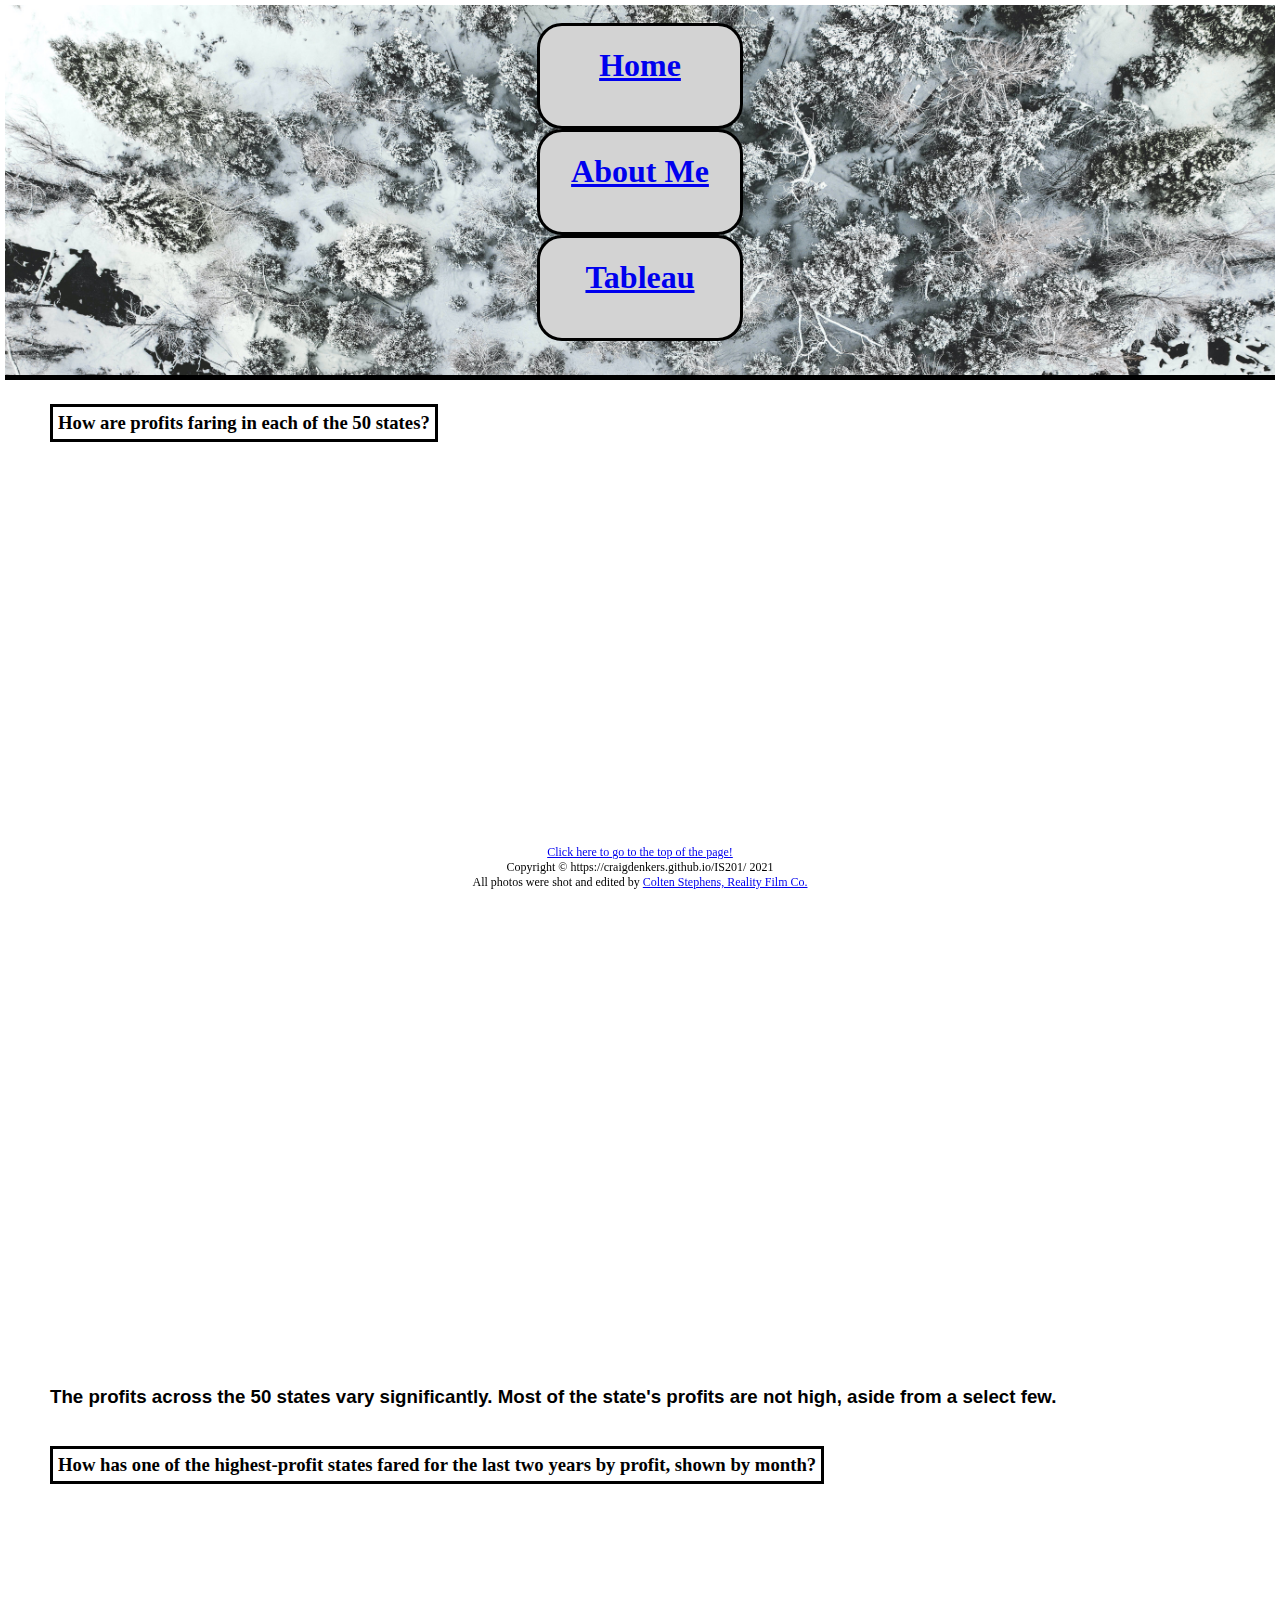
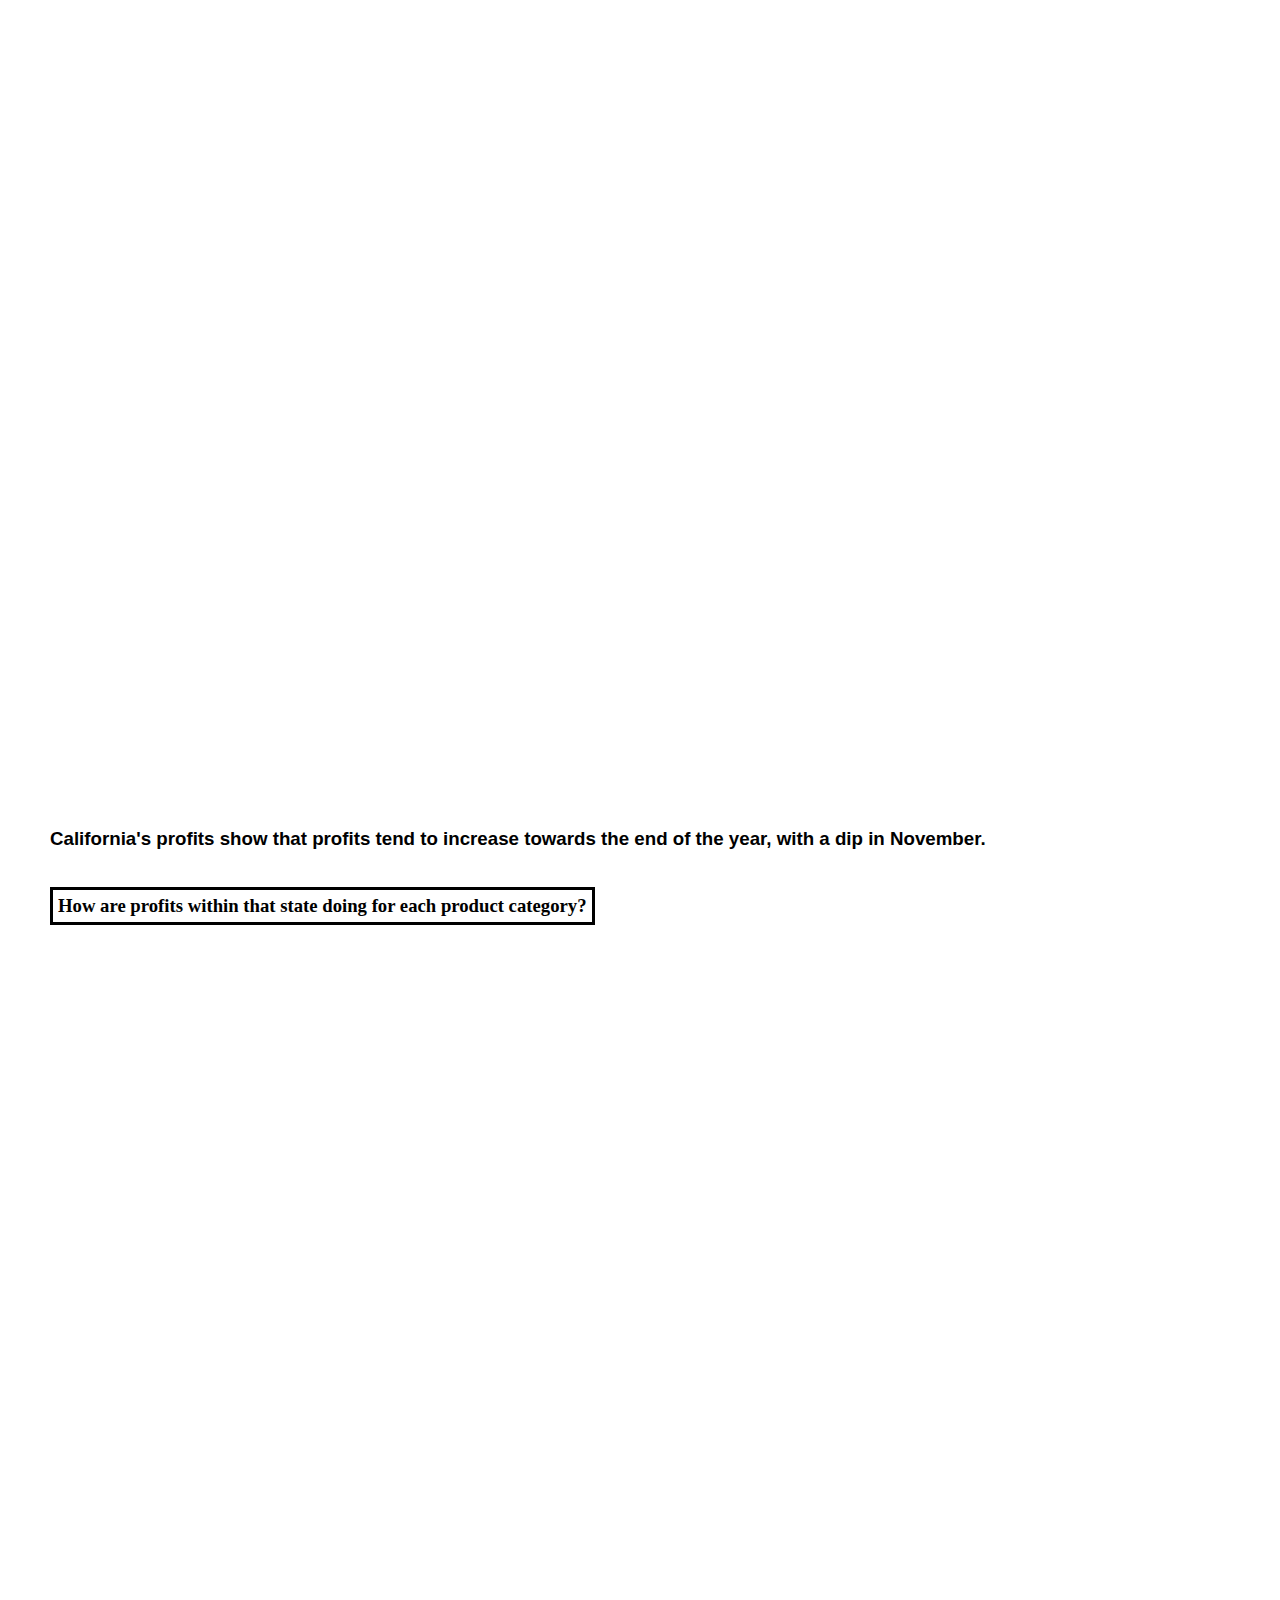
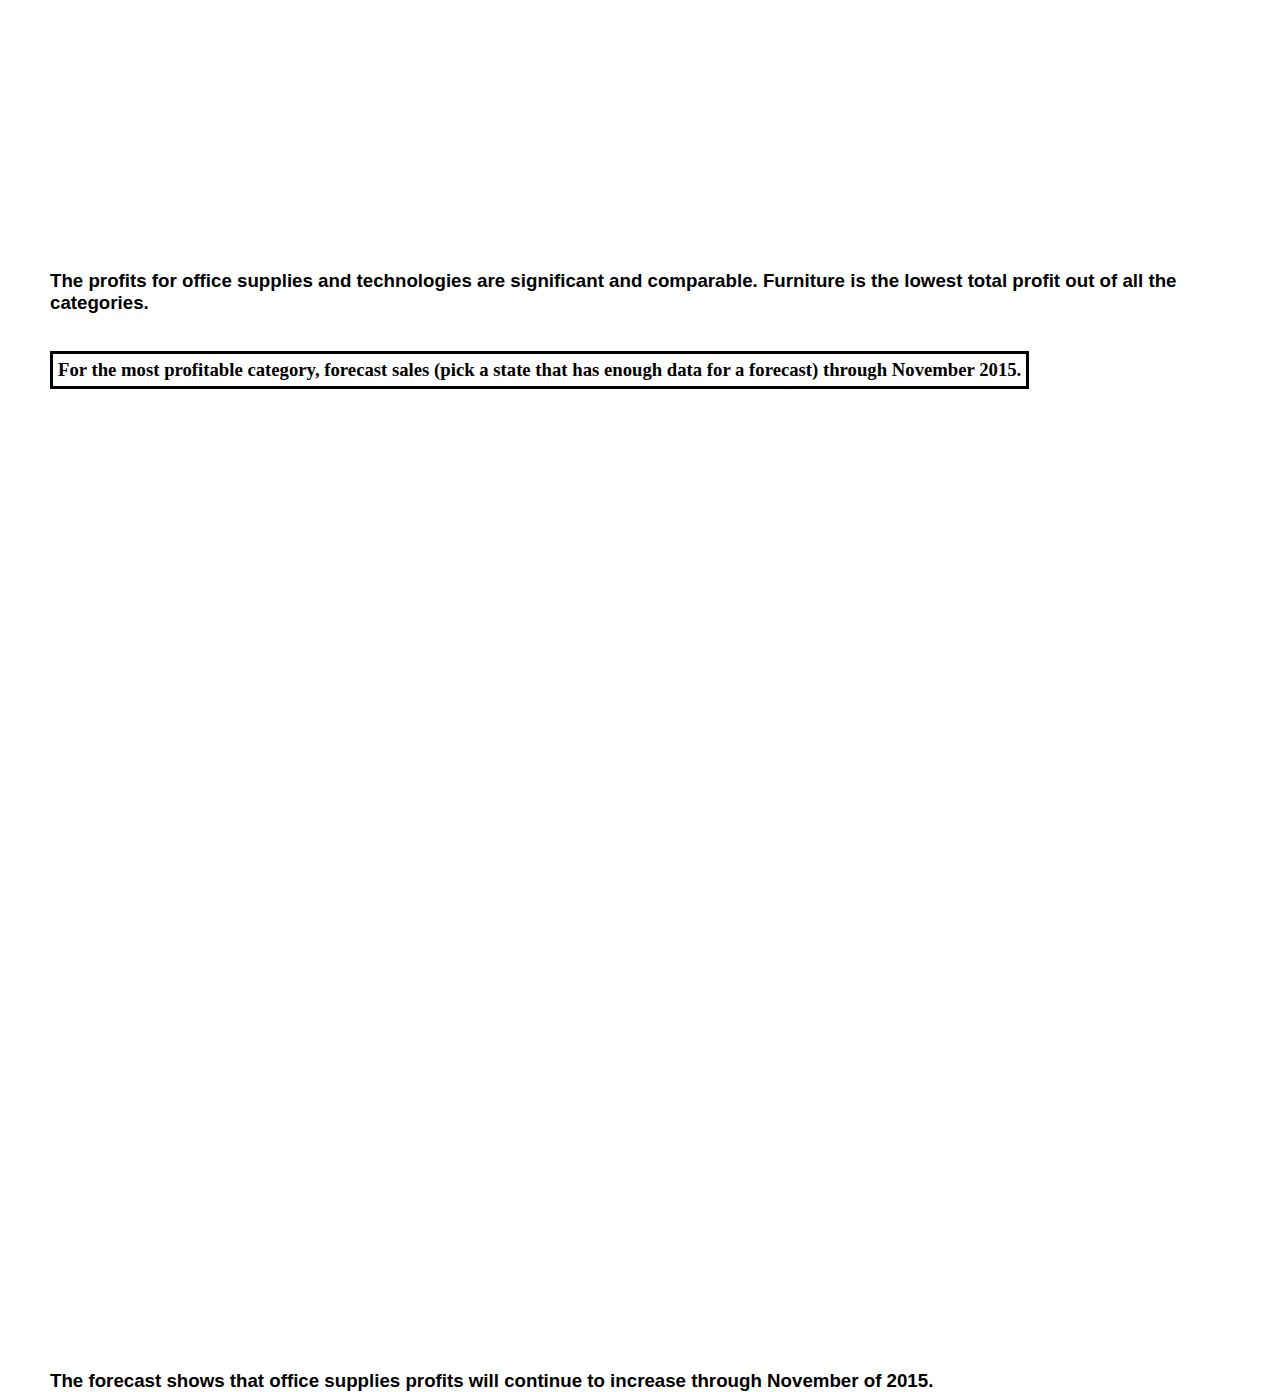
<file: html/tableau.html>
<!--Craig Denkers 12/17/21-->
<!DOCTYPE html>
<html>
    <head>
        <title>Tableau</title>
        <link href="../styles/bootstyles.css" rel="stylesheet" type="text/css">
    </head>
    <body>
        <div class="common header" id="top">
            <br>
            <div class="homebutton">
                <h1><a href="../index.html">Home</a></h1>
            </div>
            <div class="aboutmebutton">
                <h1><a href="aboutme.html">About Me</a></h1>
            </div>
            <div class="tableaubutton">
                <h1><a href="tableau.html">Tableau</a></h1>
            </div>
        </div>
        <br>
        <div class="common mainbody">
            <h3 class="questions">How are profits faring in each of the 50 states?</h3> 
            <div class='tableauPlaceholder' id='viz1639735661712' style='position: static'><object class='tableauViz'  style='display:inline-block;'><param name='host_url' value='https%3A%2F%2Fpublic.tableau.com%2F' /> <param name='embed_code_version' value='3' /> <param name='site_root' value='' /><param name='name' value='TableauWebsite_16397354428590&#47;Sheet1' /><param name='tabs' value='yes' /><param name='toolbar' value='yes' /><param name='animate_transition' value='yes' /><param name='display_static_image' value='yes' /><param name='display_spinner' value='yes' /><param name='display_overlay' value='yes' /><param name='display_count' value='yes' /><param name='language' value='en-US' /></object></div>                <script type='text/javascript'>                    var divElement = document.getElementById('viz1639735661712');                    var vizElement = divElement.getElementsByTagName('object')[0];                    vizElement.style.width='100%';vizElement.style.height=(divElement.offsetWidth*0.75)+'px';                    var scriptElement = document.createElement('script');                    scriptElement.src = 'https://public.tableau.com/javascripts/api/viz_v1.js';                    vizElement.parentNode.insertBefore(scriptElement, vizElement);                </script><br>
            <h3>The profits across the 50 states vary significantly. Most of the state's profits are not high, aside from a select few.</h3>
            <h3 class="questions">How has one of the highest-profit states fared for the last two years by profit, shown by month?</h3>
            <div class='tableauPlaceholder' id='viz1639735693648' style='position: static'><noscript><a href='#'><img alt=' ' src='MY&#47;MY33FXGBH&#47;1_rss.png' style='border: none' /></a></noscript><object class='tableauViz'  style='display:inline-block;'><param name='host_url' value='https%3A%2F%2Fpublic.tableau.com%2F' /> <param name='embed_code_version' value='3' /> <param name='path' value='shared&#47;MY33FXGBH' /> <param name='toolbar' value='yes' /><param name='static_image' value='MY&#47;MY33FXGBH&#47;1.png' /> <param name='animate_transition' value='yes' /><param name='display_static_image' value='yes' /><param name='display_spinner' value='yes' /><param name='display_overlay' value='yes' /><param name='display_count' value='yes' /><param name='language' value='en-US' /></object></div>                <script type='text/javascript'>                    var divElement = document.getElementById('viz1639735693648');                    var vizElement = divElement.getElementsByTagName('object')[0];                    vizElement.style.width='100%';vizElement.style.height=(divElement.offsetWidth*0.75)+'px';                    var scriptElement = document.createElement('script');                    scriptElement.src = 'https://public.tableau.com/javascripts/api/viz_v1.js';                    vizElement.parentNode.insertBefore(scriptElement, vizElement);                </script><br>
            <h3>California's profits show that profits tend to increase towards the end of the year, with a dip in November.</h3>
            <h3 class="questions">How are profits within that state doing for each product category?</h3>
            <div class='tableauPlaceholder' id='viz1639735711705' style='position: static'><noscript><a href='#'><img alt=' ' src='CD&#47;CDDYWZ5MK&#47;1_rss.png' style='border: none' /></a></noscript><object class='tableauViz'  style='display:inline-block;'><param name='host_url' value='https%3A%2F%2Fpublic.tableau.com%2F' /> <param name='embed_code_version' value='3' /> <param name='path' value='shared&#47;CDDYWZ5MK' /> <param name='toolbar' value='yes' /><param name='static_image' value='CD&#47;CDDYWZ5MK&#47;1.png' /> <param name='animate_transition' value='yes' /><param name='display_static_image' value='yes' /><param name='display_spinner' value='yes' /><param name='display_overlay' value='yes' /><param name='display_count' value='yes' /><param name='language' value='en-US' /></object></div>                <script type='text/javascript'>                    var divElement = document.getElementById('viz1639735711705');                    var vizElement = divElement.getElementsByTagName('object')[0];                    vizElement.style.width='100%';vizElement.style.height=(divElement.offsetWidth*0.75)+'px';                    var scriptElement = document.createElement('script');                    scriptElement.src = 'https://public.tableau.com/javascripts/api/viz_v1.js';                    vizElement.parentNode.insertBefore(scriptElement, vizElement);                </script><br>
            <h3>The profits for office supplies and technologies are significant and comparable. Furniture is the lowest total profit out of all the categories.</h3>
            <h3 class="questions">For the most profitable category, forecast sales (pick a state that has enough data for a forecast) through November 2015.</h3>
            <div class='tableauPlaceholder' id='viz1639735726859' style='position: static'><noscript><a href='#'><img alt=' ' src='PK&#47;PK9PSNGW3&#47;1_rss.png' style='border: none' /></a></noscript><object class='tableauViz'  style='display:inline-block;'><param name='host_url' value='https%3A%2F%2Fpublic.tableau.com%2F' /> <param name='embed_code_version' value='3' /> <param name='path' value='shared&#47;PK9PSNGW3' /> <param name='toolbar' value='yes' /><param name='static_image' value='PK&#47;PK9PSNGW3&#47;1.png' /> <param name='animate_transition' value='yes' /><param name='display_static_image' value='yes' /><param name='display_spinner' value='yes' /><param name='display_overlay' value='yes' /><param name='display_count' value='yes' /><param name='language' value='en-US' /></object></div>                <script type='text/javascript'>                    var divElement = document.getElementById('viz1639735726859');                    var vizElement = divElement.getElementsByTagName('object')[0];                    vizElement.style.width='100%';vizElement.style.height=(divElement.offsetWidth*0.75)+'px';                    var scriptElement = document.createElement('script');                    scriptElement.src = 'https://public.tableau.com/javascripts/api/viz_v1.js';                    vizElement.parentNode.insertBefore(scriptElement, vizElement);                </script><br><br><br>
            <h3>The forecast shows that office supplies profits will continue to increase through November of 2015.</h3>
        </div>
        <div class="common footer">
            <a href="#top">Click here to go to the top of the page!</a><br>
                Copyright &copy; https://craigdenkers.github.io/IS201/ 2021<br>
                All photos were shot and edited by <a href="https://www.instagram.com/realityfilm.co/" target="blank" title="Reality Film Co. Instagram Page">Colten Stephens, Reality Film Co.</a>  
        </div>
    </body>
</html>
</file>
<file: styles/bootstyles.css>
body {
    background-color: white;
    font-family: Verdana, Geneva, Tahoma, sans-serif
}

.common {
    position: absolute;
}
.header {
    top: 5px;
    left: 5px;
    right: 5px;
    height: 370px;
    background-image: url("../assets/images/snowaerial.JPG");
    background-size: cover;
    border-bottom-style: solid;
    border-bottom-color: black;
    border-width: 5px;
}
.mainbody {
    top: 385px;
    bottom: 74px;
    left: 50px;
    right: 50px;
}
.footer {
    bottom: 5px;
    height: 50px;
    left: 5px;
    right: 5px;
    font-size: 12px;
    text-align: center;
    position: fixed;
    font-family:Georgia, 'Times New Roman', Times, serif;
}
.pagelinks {
    list-style:none;
    display:inline-block;
    margin-right:10px;
}
.homebutton {
    margin-left: auto;
    margin-right: auto;
    text-align: center;
    width: 200px;
    height: 100px;
    background-color: lightgrey;
    border-style: solid;
    border-color: black;
    border-radius:25px;
    font-family:Georgia, 'Times New Roman', Times, serif;
}
.aboutmebutton {
    color: black;
    margin-left: auto;
    margin-right: auto;
    text-align:center;
    width: 200px;
    height: 100px;
    background-color: lightgrey;
    border-style: solid;
    border-color: black;
    border-radius:25px;
    font-family:Georgia, 'Times New Roman', Times, serif;
}
.tableaubutton {
    font-family:Georgia, 'Times New Roman', Times, serif;
    text-align: center;
    margin-left: auto;
    margin-right: auto;
    width: 200px;
    height: 100px;
    background-color: lightgrey;
    border-style: solid;
    border-color: black;
    border-radius:25px;
}
a:visited {
    text-decoration: none;
    color: black;
}
.questions {
    font-family:Georgia, 'Times New Roman', Times, serif;
    border-style: solid;
    border-color: black;
    padding: 5px;
    display: inline-block;
}
</file>
